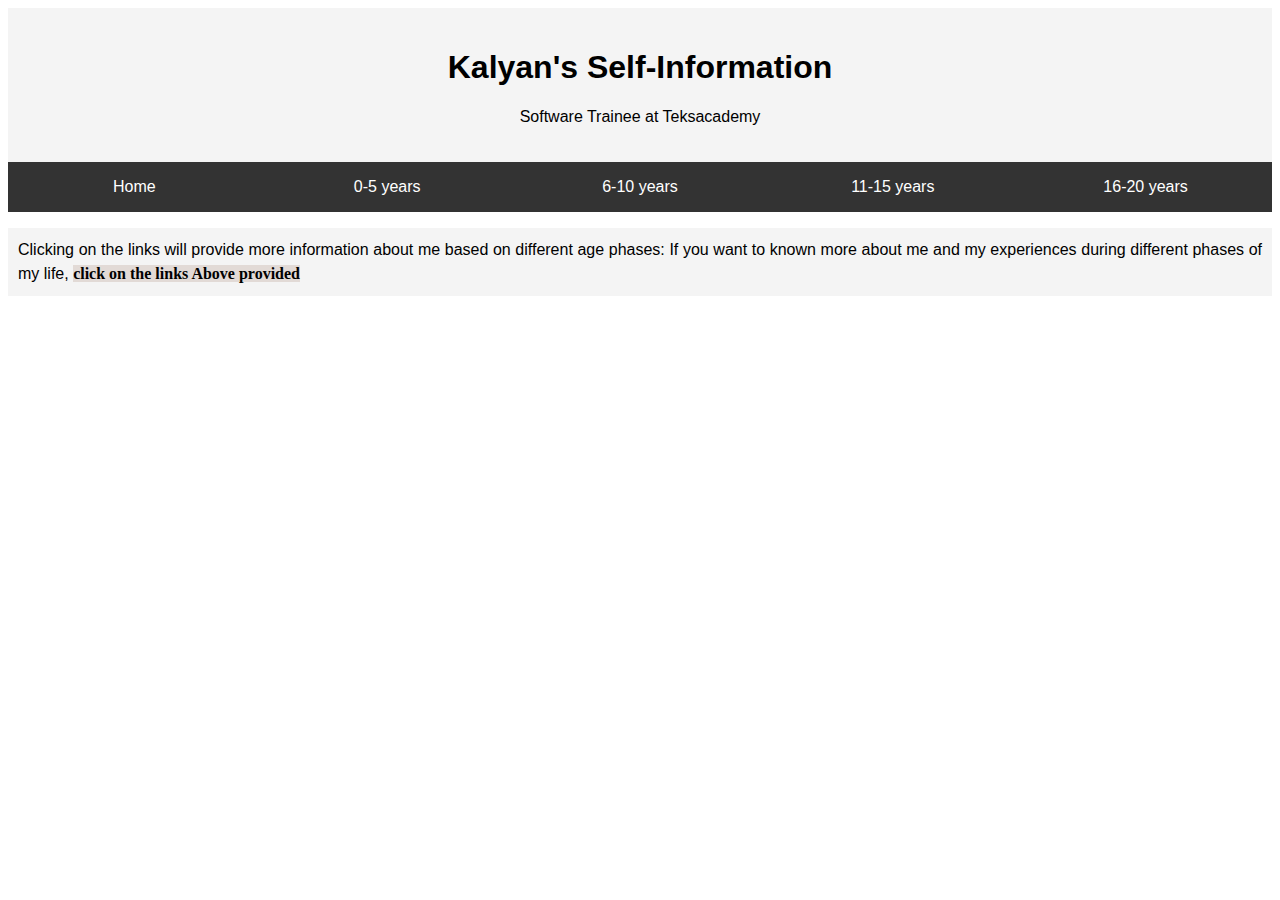
<file: index.html>
<!DOCTYPE html>
<html lang="en">
<head>
    <meta charset="UTF-8">
    <meta name="viewport" content="width=device-width, initial-scale=1.0">
    <title>SelfInfo</title>
    <link rel="stylesheet" type="text/css" href="style.css">
</head>
<body>
    <header class="header">
        <h1>Kalyan's Self-Information</h1>
        <p>Software Trainee at Teksacademy</p>
    </header>
    <nav class="navbar">
        <ul>
            <li><a href="index.html">Home</a></li>
            <li><a href="zerotofive.html">0-5 years</a></li>
            <li><a href="sixtoten.html">6-10 years</a></li>
            <li><a href="11to15.html">11-15 years</a></li>
            <li><a href="16to20.html">16-20 years</a></li>
        </ul> 
    </nav>
    <section class="main-content">
        <p>
            Clicking on the links will provide more information about me based on different age phases:
            
            If you want to known more about me and my experiences during different phases of my life, <strong>click on the links Above provided</strong></p>
    </section>
</body>
</html>
</file>
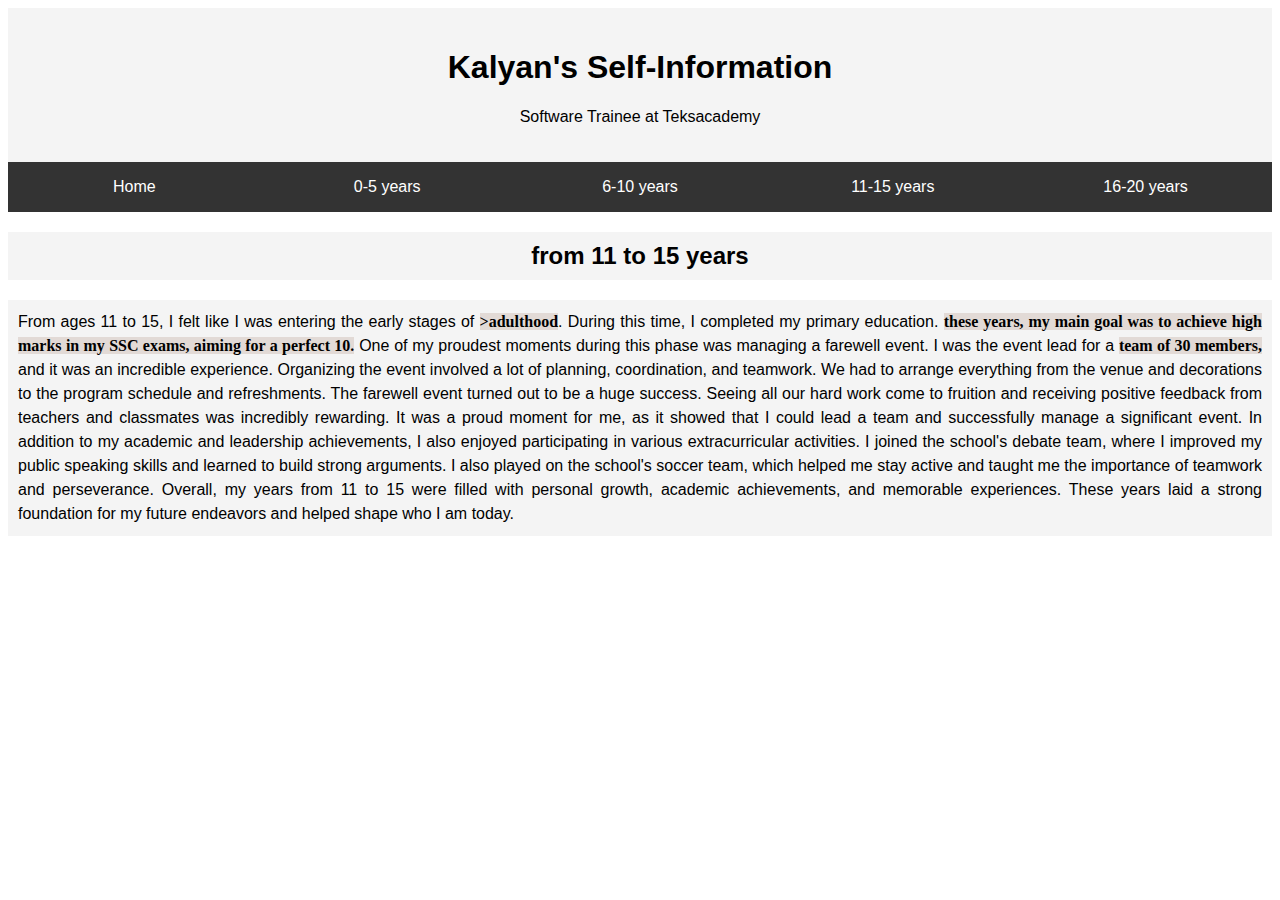
<file: 11to15.html>
<!DOCTYPE html>
<html lang="en">
<head>
    <meta charset="UTF-8">
    <meta name="viewport" content="width=device-width, initial-scale=1.0">
    <title>Document</title>
    <link rel="stylesheet" type="text/css" href="style.css">
</head>
<body>
    <header class="header">
        <h1>Kalyan's Self-Information</h1>
        <p>Software Trainee at Teksacademy</p>
    </header>
    <nav class="navbar">
        <ul>
            <li><a href="index.html">Home</a></li>
            <li><a href="zerotofive.html">0-5 years</a></li>
            <li><a href="sixtoten.html">6-10 years</a></li>
            <li><a href="11to15.html">11-15 years</a></li>
            <li><a href="16to20.html">16-20 years</a></li>
        </ul>
    </nav>
    <section class="main-content">
        <h2>from 11 to 15 years</h2>
        <p>From ages 11 to 15, I felt like I was entering the early stages of <strong>>adulthood</strong>. During this time, I completed my primary education. <strong> these years, my main goal was to achieve high marks in my SSC exams, aiming for a perfect 10.</strong>

            One of my proudest moments during this phase was managing a farewell event. I was the event lead for a <strong>team of 30 members,</strong> and it was an incredible experience. Organizing the event involved a lot of planning, coordination, and teamwork. We had to arrange everything from the venue and decorations to the program schedule and refreshments.
            
            The farewell event turned out to be a huge success. Seeing all our hard work come to fruition and receiving positive feedback from teachers and classmates was incredibly rewarding. It was a proud moment for me, as it showed that I could lead a team and successfully manage a significant event.
            
            In addition to my academic and leadership achievements, I also enjoyed participating in various extracurricular activities. I joined the school's debate team, where I improved my public speaking skills and learned to build strong arguments. I also played on the school's soccer team, which helped me stay active and taught me the importance of teamwork and perseverance.
            
            Overall, my years from 11 to 15 were filled with personal growth, academic achievements, and memorable experiences. These years laid a strong foundation for my future endeavors and helped shape who I am today.</p>
    </section>
</body>
</html>
</file>
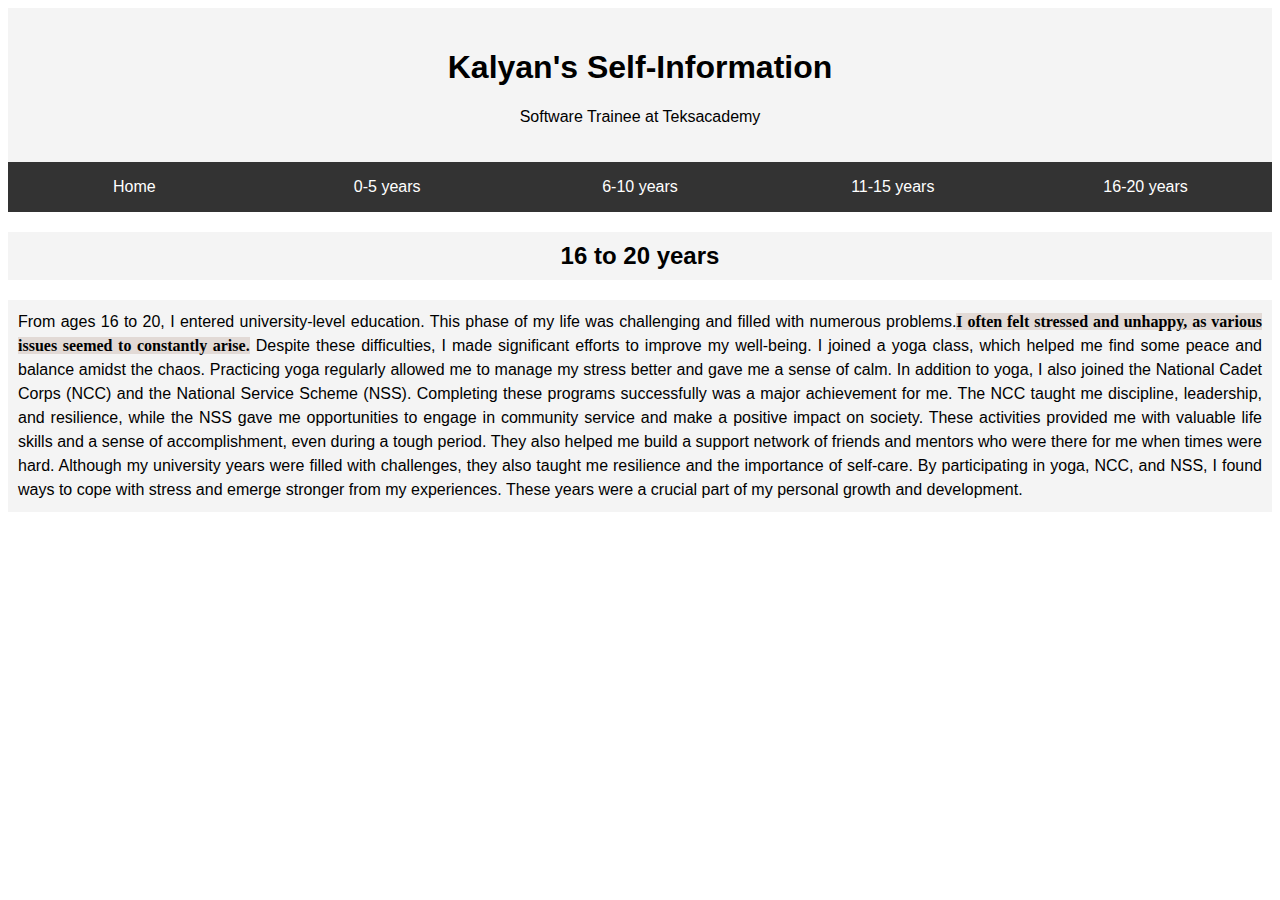
<file: 16to20.html>
<!DOCTYPE html>
<html lang="en">
<head>
    <meta charset="UTF-8">
    <meta name="viewport" content="width=device-width, initial-scale=1.0">
    <title>Document</title>
    <link rel="stylesheet" type="text/css" href="style.css">
</head>
<body>
    <header class="header">
        <h1>Kalyan's Self-Information</h1>
        <p>Software Trainee at Teksacademy</p>
    </header>
    <nav class="navbar">
        <ul>
            <li><a href="index.html">Home</a></li>
            <li><a href="zerotofive.html">0-5 years</a></li>
            <li><a href="sixtoten.html">6-10 years</a></li>
            <li><a href="11to15.html">11-15 years</a></li>
            <li><a href="16to20.html">16-20 years</a></li>
        </ul>
    </nav>
    <section class="main-content">
        <h2>16 to 20 years</h2>
        <p>From ages 16 to 20, I entered university-level education. This phase of my life was challenging and filled with numerous problems.<strong>I often felt stressed and unhappy, as various issues seemed to constantly arise.</strong> 

            Despite these difficulties, I made significant efforts to improve my well-being. I joined a yoga class, which helped me find some peace and balance amidst the chaos. Practicing yoga regularly allowed me to manage my stress better and gave me a sense of calm.
            
            In addition to yoga, I also joined the National Cadet Corps (NCC) and the National Service Scheme (NSS). Completing these programs successfully was a major achievement for me. The NCC taught me discipline, leadership, and resilience, while the NSS gave me opportunities to engage in community service and make a positive impact on society.
            
            These activities provided me with valuable life skills and a sense of accomplishment, even during a tough period. They also helped me build a support network of friends and mentors who were there for me when times were hard.
            
            Although my university years were filled with challenges, they also taught me resilience and the importance of self-care. By participating in yoga, NCC, and NSS, I found ways to cope with stress and emerge stronger from my experiences. These years were a crucial part of my personal growth and development.
            
            </p>
</body>
</html>
</file>
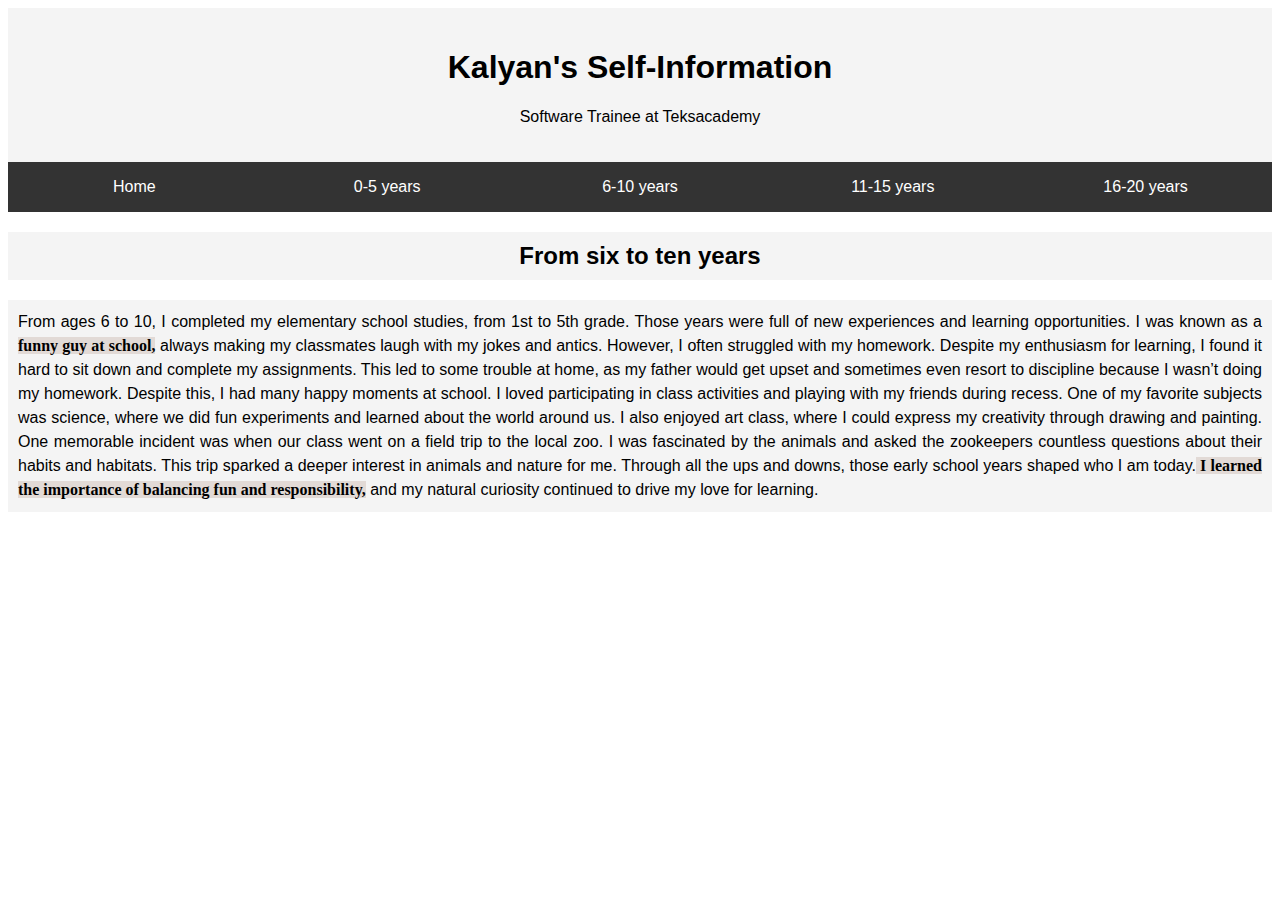
<file: sixtoten.html>
<!DOCTYPE html>
<html lang="en">
<head>
    <meta charset="UTF-8">
    <meta name="viewport" content="width=device-width, initial-scale=1.0">
    <title>Document</title>
    <link rel="stylesheet" type="text/css" href="style.css">
</head>
<body>
    <header class="header">
        <h1>Kalyan's Self-Information</h1>
        <p>Software Trainee at Teksacademy</p>
    </header>
    <nav class="navbar">
        <ul>
            <li><a href="index.html">Home</a></li>
            <li><a href="zerotofive.html">0-5 years</a></li>
            <li><a href="sixtoten.html">6-10 years</a></li>
            <li><a href="11to15.html">11-15 years</a></li>
            <li><a href="16to20.html">16-20 years</a></li>
        </ul>
    </nav>
    <section class="main-content">
        <h2>From six to ten years</h2>
        <p>From ages 6 to 10, I completed my elementary school studies, from 1st to 5th grade. Those years were full of new experiences and learning opportunities. I was known as a <strong>funny guy at school,</strong> always making my classmates laugh with my jokes and antics.

            However, I often struggled with my homework. Despite my enthusiasm for learning, I found it hard to sit down and complete my assignments. This led to some trouble at home, as my father would get upset and sometimes even resort to discipline because I wasn’t doing my homework.
            
            Despite this, I had many happy moments at school. I loved participating in class activities and playing with my friends during recess. One of my favorite subjects was science, where we did fun experiments and learned about the world around us. I also enjoyed art class, where I could express my creativity through drawing and painting.
            
            One memorable incident was when our class went on a field trip to the local zoo. I was fascinated by the animals and asked the zookeepers countless questions about their habits and habitats. This trip sparked a deeper interest in animals and nature for me.
            
            Through all the ups and downs, those early school years shaped who I am today.<strong> I learned the importance of balancing fun and responsibility,</strong> and my natural curiosity continued to drive my love for learning.
            
</p>
    </section>

</body>
</html>
</file>
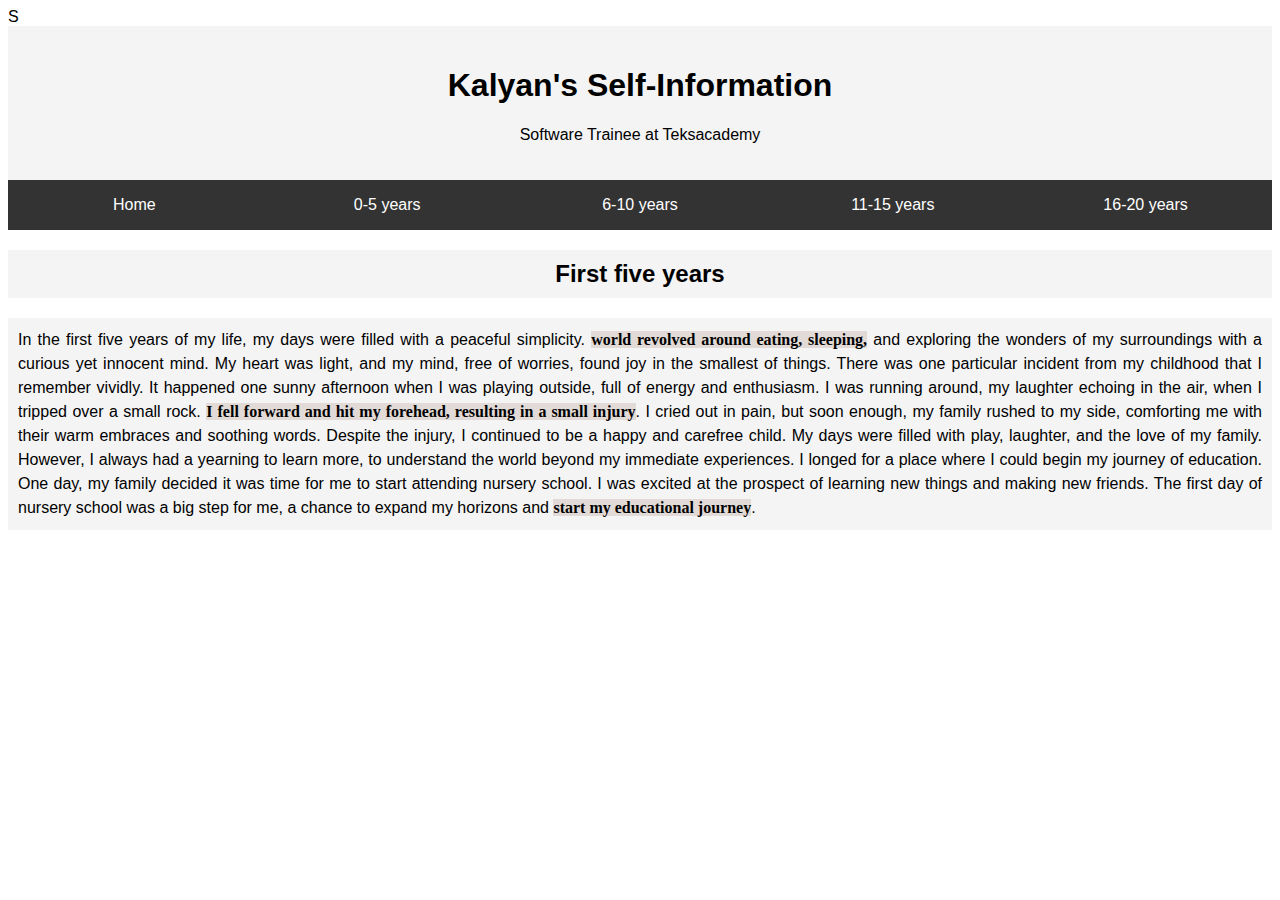
<file: zerotofive.html>
<!DOCTYPE html>
<html lang="en">
<head>
    <meta charset="UTF-8">
    <meta name="viewport" content="width=
    , initial-scale=1.0">
    <title>Document</title>
    <link rel="stylesheet" type="text/css" href="style.css">S
</head>
<body>
    <header class="header">
        <h1>Kalyan's Self-Information</h1>
        <p>Software Trainee at Teksacademy</p>
    </header>
    <nav class="navbar">
        <ul>
            <li><a href="index.html">Home</a></li>
            <li><a href="zerotofive.html">0-5 years</a></li>
            <li><a href="sixtoten.html">6-10 years</a></li>
            <li><a href="11to15.html">11-15 years</a></li>
            <li><a href="16to20.html">16-20 years</a></li>
        </ul>
    </nav>
    <section class="main-content">
    <h2>First five years</h2>
    <p>In the first five years of my life, my days were filled with a peaceful simplicity. <strong> world revolved around eating, sleeping,</strong> and exploring the wonders of my surroundings with a curious yet innocent mind. My heart was light, and my mind, free of worries, found joy in the smallest of things.

        There was one particular incident from my childhood that I remember vividly. It happened one sunny afternoon when I was playing outside, full of energy and enthusiasm. I was running around, my laughter echoing in the air, when I tripped over a small rock. <strong>I fell forward and hit my forehead, resulting in a small injury</strong>. I cried out in pain, but soon enough, my family rushed to my side, comforting me with their warm embraces and soothing words.
        
        Despite the injury, I continued to be a happy and carefree child. My days were filled with play, laughter, and the love of my family. However, I always had a yearning to learn more, to understand the world beyond my immediate experiences. I longed for a place where I could begin my journey of education.
        
        One day, my family decided it was time for me to start attending nursery school. I was excited at the prospect of learning new things and making new friends. The first day of nursery school was a big step for me, a chance to expand my horizons and <strong> start my educational journey</strong>.
        
        </p>
    </section>
</body>
</html>
</file>
<file: style.css>
body {
    font-family: Arial, sans-serif;
}

.header {
    text-align: center;
    padding: 20px;
    background-color: #f4f4f4;
}

.navbar {
    background-color: #333;
    overflow: hidden;
}

.navbar ul {
    list-style-type: none;
    margin: 0;
    padding: 0;
    display: flex;
}

.navbar ul li {
    flex:1;
}

.navbar ul li a {
    display: block;
    color: white;
    text-align: center;
    padding: 14px 16px;
    margin: 2px;
    text-decoration: none;
}

.navbar ul li a:hover {
    background-color: #575757;
}
.main-content h2{
    text-align: center;
    padding:10px;
    background-color: #f4f4f4;
}
.main-content p{
    padding: 10px;
    text-align: justify;
    background-color: #f4f4f4;
    line-height: 1.5em;
}
.main-content strong{
    font-family:italic;
    background-color:#E2DAD6;
}
</file>
